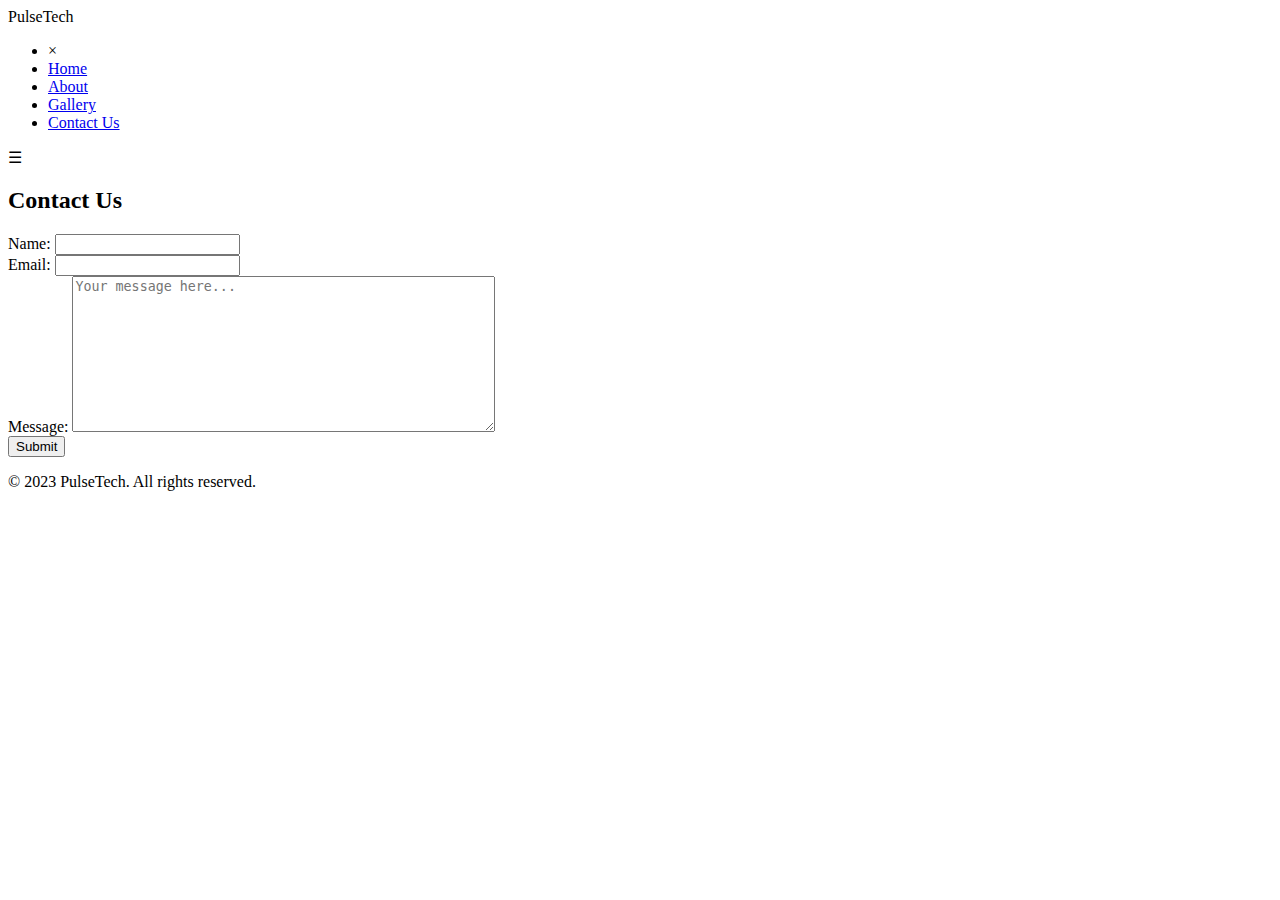
<file: contact.html>
<!DOCTYPE html>
    <html lang="en">
    <head>
      <meta charset="UTF-8">
      <meta name="viewport" content="width=device-width, initial-scale=1.0">
      <title>contactus</title>
    </head>
    <body>
    <!-- Header section -->
<header>   
    <nav>
      <div class="logo">PulseTech</div>
      <ul class="nav-links">
        <li class="close-btn">&times;</li>
        <li><a href="#home">Home</a></li>
        <li><a href="#about">About</a></li>
        <li><a href="#gallery">Gallery</a></li>
        <li><a href="#contactus">Contact Us</a></li>
      </ul>

      <div class="hamburger">
        &#9776;
      </div>
    </nav>
  </header>


      <!-- Contact Us Section -->
    <section id="contactus" class="contact-section">
    <h2>Contact Us</h2>
    <form id="myForm">
    <label for="name">Name:</label>
    <input type="text" id="name">
    <span id="nameError" class="error"></span>
    <br>
    <label for="email">Email:</label>
    <input type="email" id="email">
    <span id="emailError" class="error"></span>
    <br>
    <label for="message">Message:</label>
    <textarea id="message" rows="10" cols="50" placeholder="Your message here..."></textarea>
    <br>
    <button type="submit">Submit</button>
  </form>
</section>
    </main>


  <!-- Footer Section -->
  <footer>
    <p>&copy; 2023 PulseTech. All rights reserved.</p>
    <div class="icons">
    <i class="fab fa-facebook-f"></i> 
    <i class="fab fa-instagram"></i>
    <i class="fab fa-youtube"></i>
    </div>
  </footer>

    </body>
    </html>
</file>
